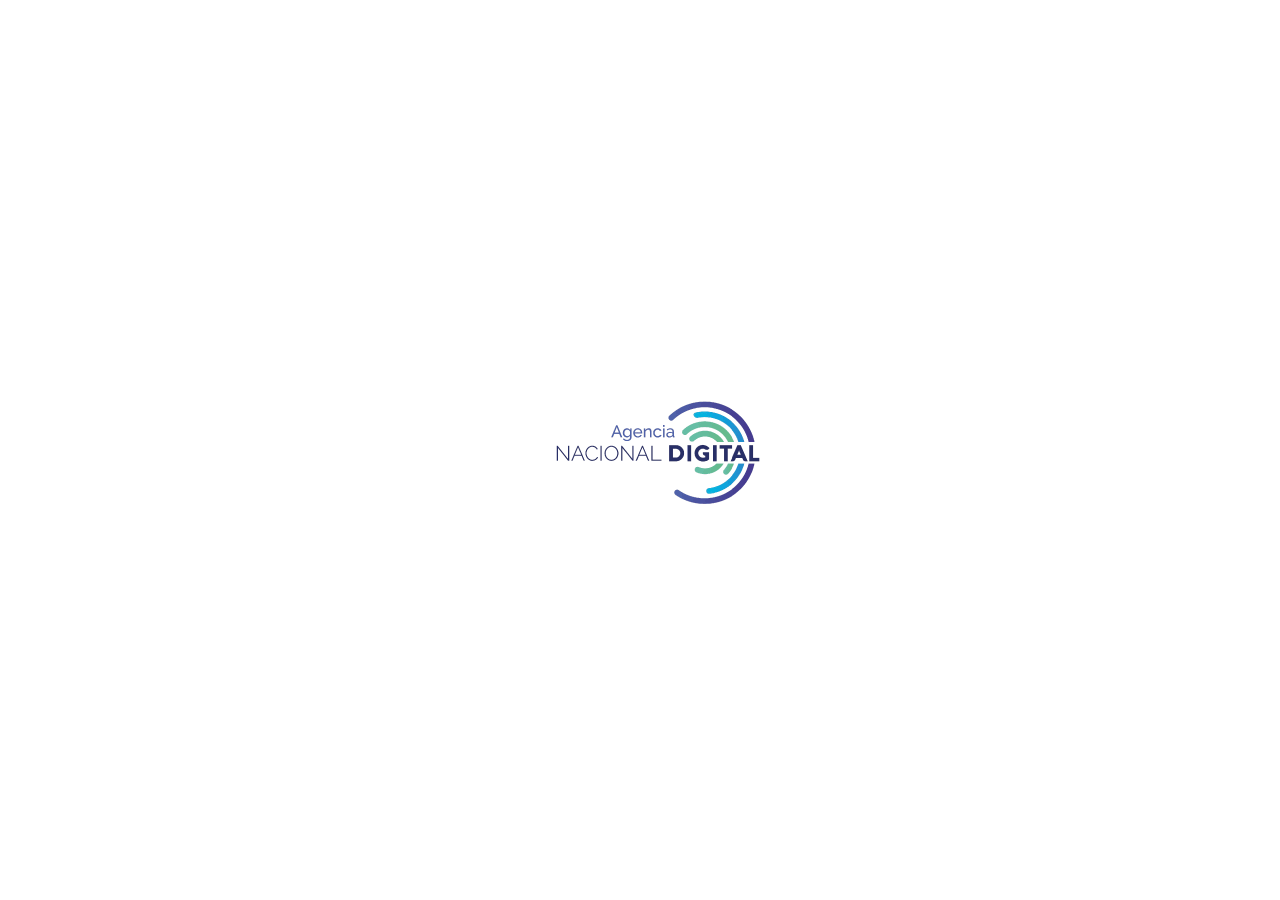
<file: autenticacion/analisis/autenticación.html>
<!DOCTYPE html>
<!--
	NOTES:
	1. All tokens are represented by '$' sign in the template.
	2. You can write your code only wherever mentioned.
	3. All occurrences of existing tokens will be replaced by their appropriate values.
	4. Blank lines will be removed automatically.
	5. Remove unnecessary comments before creating your template.
-->
<html>
<head>
<meta charset="UTF-8">
<meta name="authoring-tool" content="Adobe_Animate_CC">
<title>autenticación</title>
<!-- write your code here -->
<style>
  #animation_container, #_preload_div_ {
	position:absolute;
	margin:auto;
	left:0;right:0;
	top:0;bottom:0;
  }
</style>
<script src="https://code.createjs.com/1.0.0/createjs.min.js"></script>
<script src="autenticación.js?1650837646449"></script>
<script>
var canvas, stage, exportRoot, anim_container, dom_overlay_container, fnStartAnimation;
function init() {
	canvas = document.getElementById("canvas");
	anim_container = document.getElementById("animation_container");
	dom_overlay_container = document.getElementById("dom_overlay_container");
	var comp=AdobeAn.getComposition("F4239E7D586ED44685B29475FAC9259C");
	var lib=comp.getLibrary();
	var loader = new createjs.LoadQueue(false);
	loader.addEventListener("fileload", function(evt){handleFileLoad(evt,comp)});
	loader.addEventListener("complete", function(evt){handleComplete(evt,comp)});
	var lib=comp.getLibrary();
	loader.loadManifest(lib.properties.manifest);
}
function handleFileLoad(evt, comp) {
	var images=comp.getImages();	
	if (evt && (evt.item.type == "image")) { images[evt.item.id] = evt.result; }	
}
function handleComplete(evt,comp) {
	//This function is always called, irrespective of the content. You can use the variable "stage" after it is created in token create_stage.
	var lib=comp.getLibrary();
	var ss=comp.getSpriteSheet();
	var queue = evt.target;
	var ssMetadata = lib.ssMetadata;
	for(i=0; i<ssMetadata.length; i++) {
		ss[ssMetadata[i].name] = new createjs.SpriteSheet( {"images": [queue.getResult(ssMetadata[i].name)], "frames": ssMetadata[i].frames} )
	}
	var preloaderDiv = document.getElementById("_preload_div_");
	preloaderDiv.style.display = 'none';
	canvas.style.display = 'block';
	exportRoot = new lib.Autenticacion_analisis_1();
	stage = new lib.Stage(canvas);
	stage.enableMouseOver();	
	//Registers the "tick" event listener.
	fnStartAnimation = function() {
		stage.addChild(exportRoot);
		createjs.Ticker.framerate = lib.properties.fps;
		createjs.Ticker.addEventListener("tick", stage);
	}	    
	//Code to support hidpi screens and responsive scaling.
	AdobeAn.makeResponsive(true,'both',true,1,[canvas,preloaderDiv,anim_container,dom_overlay_container]);	
	AdobeAn.compositionLoaded(lib.properties.id);
	fnStartAnimation();
}
</script>
<!-- write your code here -->
</head>
<body onload="init();" style="margin:0px;">
	<div id="animation_container" style="background-color:rgba(255, 255, 255, 1.00); width:1300px; height:720px">
		<canvas id="canvas" width="1300" height="720" style="position: absolute; display: none; background-color:rgba(255, 255, 255, 1.00);"></canvas>
		<div id="dom_overlay_container" style="pointer-events:none; overflow:hidden; width:1300px; height:720px; position: absolute; left: 0px; top: 0px; display: none;">
		</div>
	</div>
    <div id='_preload_div_' style='position:absolute; top:0; left:0; display: inline-block; height:720px; width: 1300px; text-align: center;'>	<span style='display: inline-block; height: 100%; vertical-align: middle;'></span>	<img src=images/_preloader.gif?1650837646450 style='vertical-align: middle; max-height: 100%'/></div>
</body>
</html>
</file>
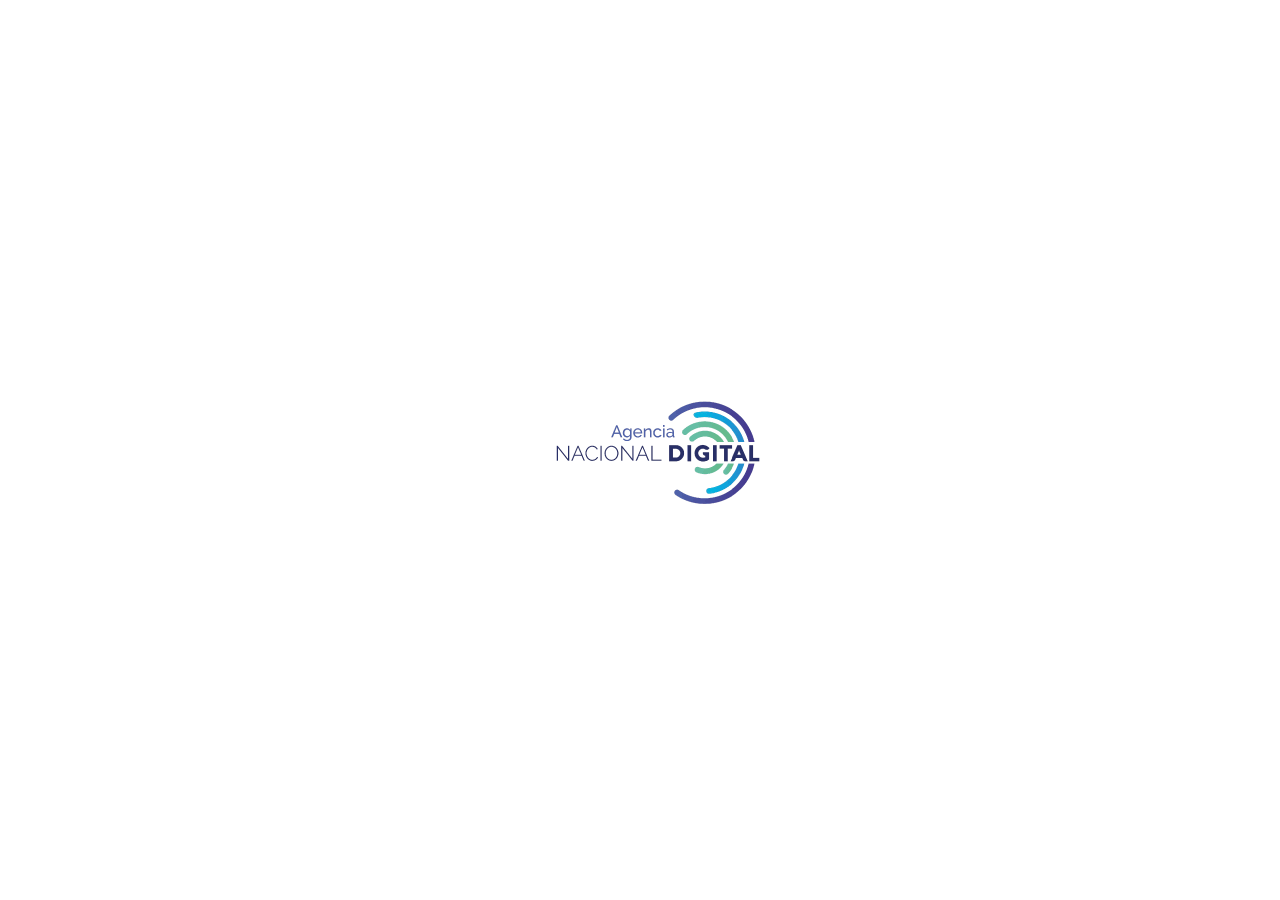
<file: autenticacion/ejecucion/autenticacion_ejecucion.html>
<!DOCTYPE html>
<!--
	NOTES:
	1. All tokens are represented by '$' sign in the template.
	2. You can write your code only wherever mentioned.
	3. All occurrences of existing tokens will be replaced by their appropriate values.
	4. Blank lines will be removed automatically.
	5. Remove unnecessary comments before creating your template.
-->
<html>
<head>
<meta charset="UTF-8">
<meta name="authoring-tool" content="Adobe_Animate_CC">
<title>autenticacion_ejecucion</title>
<!-- write your code here -->
<style>
  #animation_container, #_preload_div_ {
	position:absolute;
	margin:auto;
	left:0;right:0;
	top:0;bottom:0;
  }
</style>
<script src="https://code.createjs.com/1.0.0/createjs.min.js"></script>
<script src="autenticacion_ejecucion.js?1650857483481"></script>
<script>
var canvas, stage, exportRoot, anim_container, dom_overlay_container, fnStartAnimation;
function init() {
	canvas = document.getElementById("canvas");
	anim_container = document.getElementById("animation_container");
	dom_overlay_container = document.getElementById("dom_overlay_container");
	var comp=AdobeAn.getComposition("F4239E7D586ED44685B29475FAC9259C");
	var lib=comp.getLibrary();
	var loader = new createjs.LoadQueue(false);
	loader.addEventListener("fileload", function(evt){handleFileLoad(evt,comp)});
	loader.addEventListener("complete", function(evt){handleComplete(evt,comp)});
	var lib=comp.getLibrary();
	loader.loadManifest(lib.properties.manifest);
}
function handleFileLoad(evt, comp) {
	var images=comp.getImages();	
	if (evt && (evt.item.type == "image")) { images[evt.item.id] = evt.result; }	
}
function handleComplete(evt,comp) {
	//This function is always called, irrespective of the content. You can use the variable "stage" after it is created in token create_stage.
	var lib=comp.getLibrary();
	var ss=comp.getSpriteSheet();
	var queue = evt.target;
	var ssMetadata = lib.ssMetadata;
	for(i=0; i<ssMetadata.length; i++) {
		ss[ssMetadata[i].name] = new createjs.SpriteSheet( {"images": [queue.getResult(ssMetadata[i].name)], "frames": ssMetadata[i].frames} )
	}
	var preloaderDiv = document.getElementById("_preload_div_");
	preloaderDiv.style.display = 'none';
	canvas.style.display = 'block';
	exportRoot = new lib.Autenticacion_Ejecucion1();
	exportRoot.addEventListener("tick", AdobeAn.handleFilterCache);
	stage = new lib.Stage(canvas);
	stage.enableMouseOver();	
	//Registers the "tick" event listener.
	fnStartAnimation = function() {
		stage.addChild(exportRoot);
		createjs.Ticker.framerate = lib.properties.fps;
		createjs.Ticker.addEventListener("tick", stage);
	}	    
	//Code to support hidpi screens and responsive scaling.
	AdobeAn.makeResponsive(true,'both',true,1,[canvas,preloaderDiv,anim_container,dom_overlay_container]);	
	AdobeAn.compositionLoaded(lib.properties.id);
	fnStartAnimation();
}
</script>
<!-- write your code here -->
</head>
<body onload="init();" style="margin:0px;">
	<div id="animation_container" style="background-color:rgba(255, 255, 255, 1.00); width:1300px; height:720px">
		<canvas id="canvas" width="1300" height="720" style="position: absolute; display: none; background-color:rgba(255, 255, 255, 1.00);"></canvas>
		<div id="dom_overlay_container" style="pointer-events:none; overflow:hidden; width:1300px; height:720px; position: absolute; left: 0px; top: 0px; display: none;">
		</div>
	</div>
    <div id='_preload_div_' style='position:absolute; top:0; left:0; display: inline-block; height:720px; width: 1300px; text-align: center;'>	<span style='display: inline-block; height: 100%; vertical-align: middle;'></span>	<img src=images/_preloader.gif?1650857483481 style='vertical-align: middle; max-height: 100%'/></div>
</body>
</html>
</file>
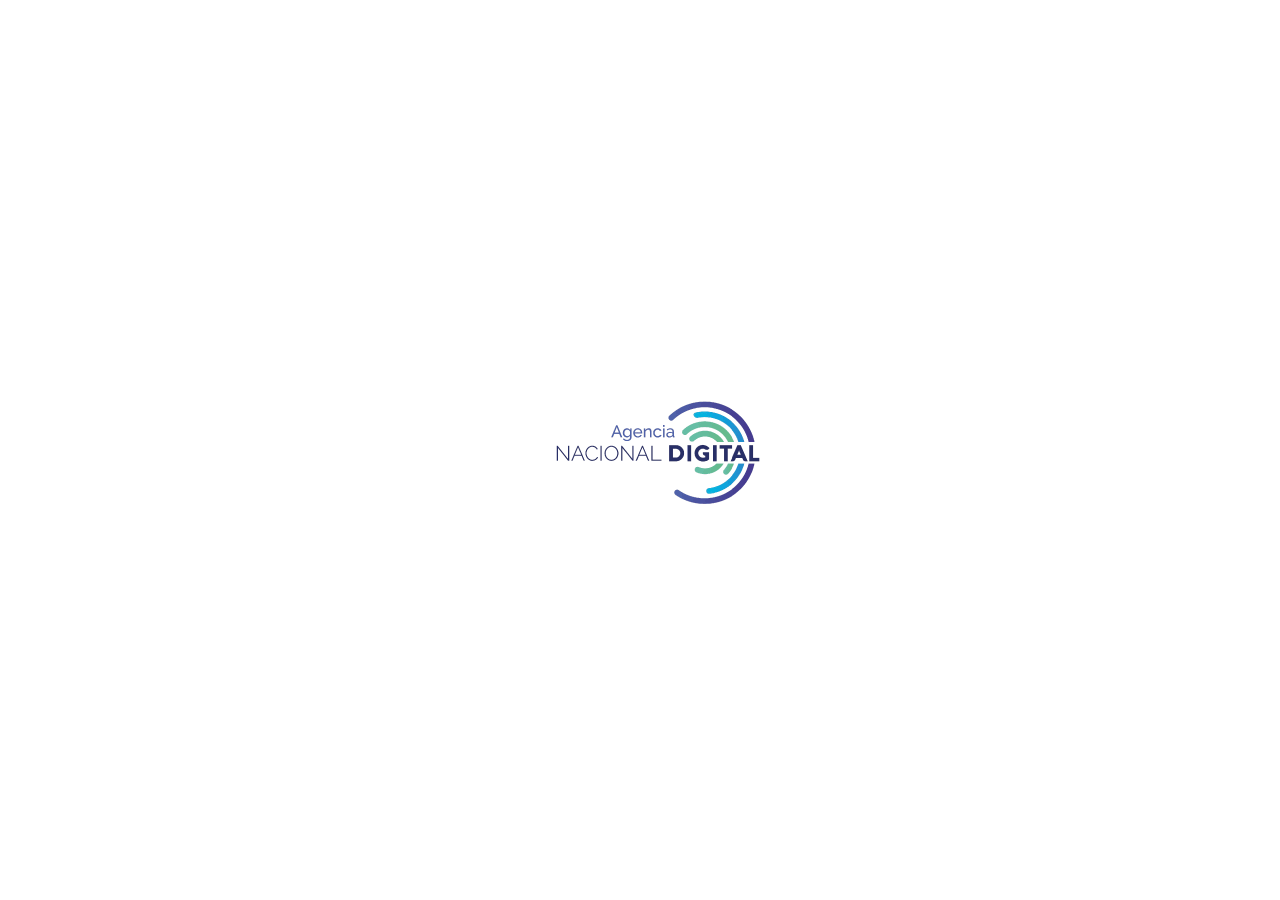
<file: carpeta_ciudadana/analisis/carpeta.html>
<!DOCTYPE html>
<!--
	NOTES:
	1. All tokens are represented by '$' sign in the template.
	2. You can write your code only wherever mentioned.
	3. All occurrences of existing tokens will be replaced by their appropriate values.
	4. Blank lines will be removed automatically.
	5. Remove unnecessary comments before creating your template.
-->
<html>
<head>
<meta charset="UTF-8">
<meta name="authoring-tool" content="Adobe_Animate_CC">
<title>carpeta</title>
<!-- write your code here -->
<style>
  #animation_container, #_preload_div_ {
	position:absolute;
	margin:auto;
	left:0;right:0;
	top:0;bottom:0;
  }
</style>
<script src="https://code.createjs.com/1.0.0/createjs.min.js"></script>
<script src="carpeta.js?1650838095850"></script>
<script>
var canvas, stage, exportRoot, anim_container, dom_overlay_container, fnStartAnimation;
function init() {
	canvas = document.getElementById("canvas");
	anim_container = document.getElementById("animation_container");
	dom_overlay_container = document.getElementById("dom_overlay_container");
	var comp=AdobeAn.getComposition("F4239E7D586ED44685B29475FAC9259C");
	var lib=comp.getLibrary();
	var loader = new createjs.LoadQueue(false);
	loader.addEventListener("fileload", function(evt){handleFileLoad(evt,comp)});
	loader.addEventListener("complete", function(evt){handleComplete(evt,comp)});
	var lib=comp.getLibrary();
	loader.loadManifest(lib.properties.manifest);
}
function handleFileLoad(evt, comp) {
	var images=comp.getImages();	
	if (evt && (evt.item.type == "image")) { images[evt.item.id] = evt.result; }	
}
function handleComplete(evt,comp) {
	//This function is always called, irrespective of the content. You can use the variable "stage" after it is created in token create_stage.
	var lib=comp.getLibrary();
	var ss=comp.getSpriteSheet();
	var queue = evt.target;
	var ssMetadata = lib.ssMetadata;
	for(i=0; i<ssMetadata.length; i++) {
		ss[ssMetadata[i].name] = new createjs.SpriteSheet( {"images": [queue.getResult(ssMetadata[i].name)], "frames": ssMetadata[i].frames} )
	}
	var preloaderDiv = document.getElementById("_preload_div_");
	preloaderDiv.style.display = 'none';
	canvas.style.display = 'block';
	exportRoot = new lib.carpeta_analisis_1();
	stage = new lib.Stage(canvas);
	stage.enableMouseOver();	
	//Registers the "tick" event listener.
	fnStartAnimation = function() {
		stage.addChild(exportRoot);
		createjs.Ticker.framerate = lib.properties.fps;
		createjs.Ticker.addEventListener("tick", stage);
	}	    
	//Code to support hidpi screens and responsive scaling.
	AdobeAn.makeResponsive(true,'both',true,1,[canvas,preloaderDiv,anim_container,dom_overlay_container]);	
	AdobeAn.compositionLoaded(lib.properties.id);
	fnStartAnimation();
}
</script>
<!-- write your code here -->
</head>
<body onload="init();" style="margin:0px;">
	<div id="animation_container" style="background-color:rgba(255, 255, 255, 1.00); width:1300px; height:720px">
		<canvas id="canvas" width="1300" height="720" style="position: absolute; display: none; background-color:rgba(255, 255, 255, 1.00);"></canvas>
		<div id="dom_overlay_container" style="pointer-events:none; overflow:hidden; width:1300px; height:720px; position: absolute; left: 0px; top: 0px; display: none;">
		</div>
	</div>
    <div id='_preload_div_' style='position:absolute; top:0; left:0; display: inline-block; height:720px; width: 1300px; text-align: center;'>	<span style='display: inline-block; height: 100%; vertical-align: middle;'></span>	<img src=images/_preloader.gif?1650838095851 style='vertical-align: middle; max-height: 100%'/></div>
</body>
</html>
</file>
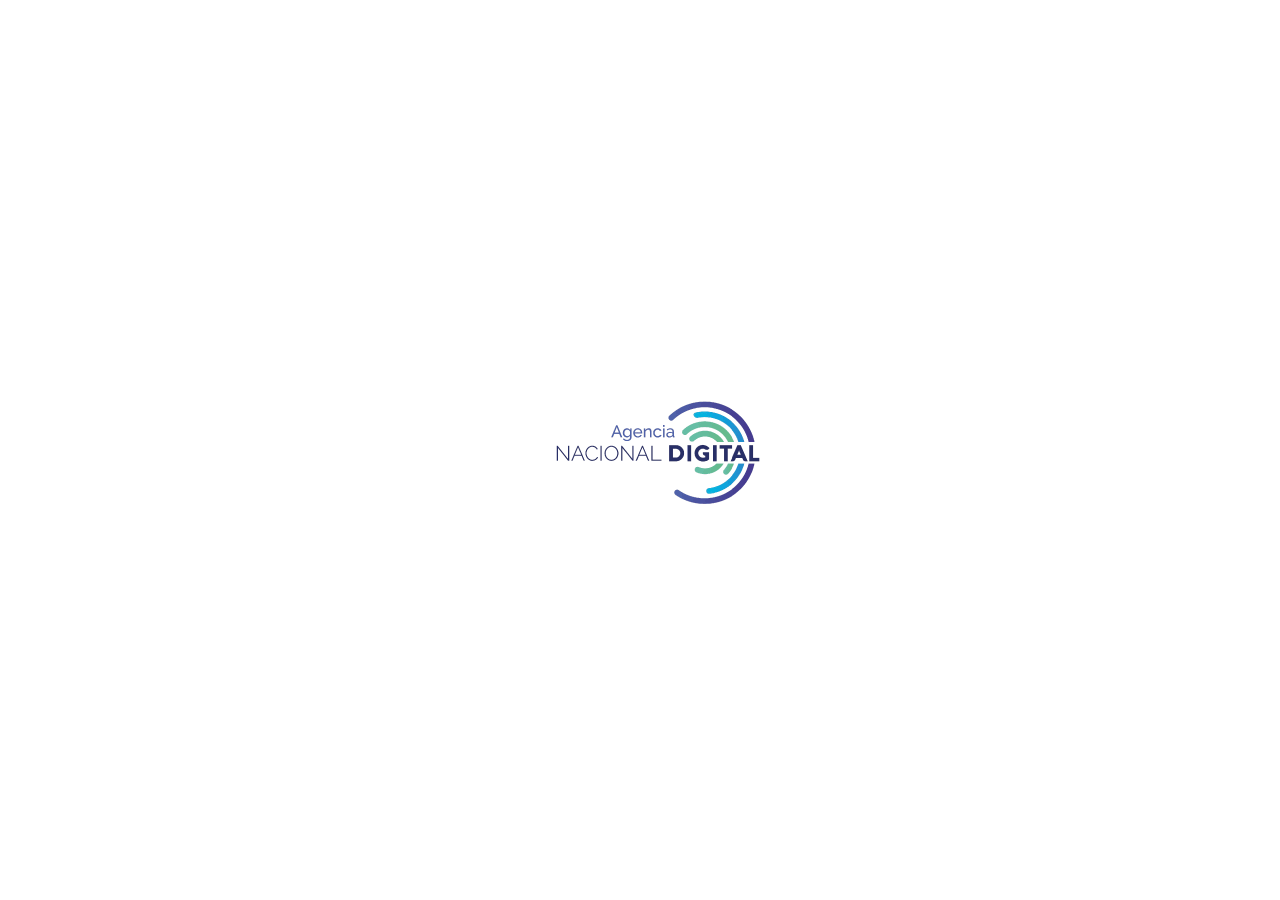
<file: carpeta_ciudadana/ejecucion/carpeta_ejecucion.html>
<!DOCTYPE html>
<!--
	NOTES:
	1. All tokens are represented by '$' sign in the template.
	2. You can write your code only wherever mentioned.
	3. All occurrences of existing tokens will be replaced by their appropriate values.
	4. Blank lines will be removed automatically.
	5. Remove unnecessary comments before creating your template.
-->
<html>
<head>
<meta charset="UTF-8">
<meta name="authoring-tool" content="Adobe_Animate_CC">
<title>carpeta_ejecucion</title>
<!-- write your code here -->
<style>
  #animation_container, #_preload_div_ {
	position:absolute;
	margin:auto;
	left:0;right:0;
	top:0;bottom:0;
  }
</style>
<script src="https://code.createjs.com/1.0.0/createjs.min.js"></script>
<script src="carpeta_ejecucion.js?1650856166216"></script>
<script>
var canvas, stage, exportRoot, anim_container, dom_overlay_container, fnStartAnimation;
function init() {
	canvas = document.getElementById("canvas");
	anim_container = document.getElementById("animation_container");
	dom_overlay_container = document.getElementById("dom_overlay_container");
	var comp=AdobeAn.getComposition("F4239E7D586ED44685B29475FAC9259C");
	var lib=comp.getLibrary();
	var loader = new createjs.LoadQueue(false);
	loader.addEventListener("fileload", function(evt){handleFileLoad(evt,comp)});
	loader.addEventListener("complete", function(evt){handleComplete(evt,comp)});
	var lib=comp.getLibrary();
	loader.loadManifest(lib.properties.manifest);
}
function handleFileLoad(evt, comp) {
	var images=comp.getImages();	
	if (evt && (evt.item.type == "image")) { images[evt.item.id] = evt.result; }	
}
function handleComplete(evt,comp) {
	//This function is always called, irrespective of the content. You can use the variable "stage" after it is created in token create_stage.
	var lib=comp.getLibrary();
	var ss=comp.getSpriteSheet();
	var queue = evt.target;
	var ssMetadata = lib.ssMetadata;
	for(i=0; i<ssMetadata.length; i++) {
		ss[ssMetadata[i].name] = new createjs.SpriteSheet( {"images": [queue.getResult(ssMetadata[i].name)], "frames": ssMetadata[i].frames} )
	}
	var preloaderDiv = document.getElementById("_preload_div_");
	preloaderDiv.style.display = 'none';
	canvas.style.display = 'block';
	exportRoot = new lib.carpeta_ejecucion1();
	exportRoot.addEventListener("tick", AdobeAn.handleFilterCache);
	stage = new lib.Stage(canvas);
	stage.enableMouseOver();	
	//Registers the "tick" event listener.
	fnStartAnimation = function() {
		stage.addChild(exportRoot);
		createjs.Ticker.framerate = lib.properties.fps;
		createjs.Ticker.addEventListener("tick", stage);
	}	    
	//Code to support hidpi screens and responsive scaling.
	AdobeAn.makeResponsive(true,'both',true,1,[canvas,preloaderDiv,anim_container,dom_overlay_container]);	
	AdobeAn.compositionLoaded(lib.properties.id);
	fnStartAnimation();
}
</script>
<!-- write your code here -->
</head>
<body onload="init();" style="margin:0px;">
	<div id="animation_container" style="background-color:rgba(255, 255, 255, 1.00); width:1300px; height:720px">
		<canvas id="canvas" width="1300" height="720" style="position: absolute; display: none; background-color:rgba(255, 255, 255, 1.00);"></canvas>
		<div id="dom_overlay_container" style="pointer-events:none; overflow:hidden; width:1300px; height:720px; position: absolute; left: 0px; top: 0px; display: none;">
		</div>
	</div>
    <div id='_preload_div_' style='position:absolute; top:0; left:0; display: inline-block; height:720px; width: 1300px; text-align: center;'>	<span style='display: inline-block; height: 100%; vertical-align: middle;'></span>	<img src=images/_preloader.gif?1650856166217 style='vertical-align: middle; max-height: 100%'/></div>
</body>
</html>
</file>
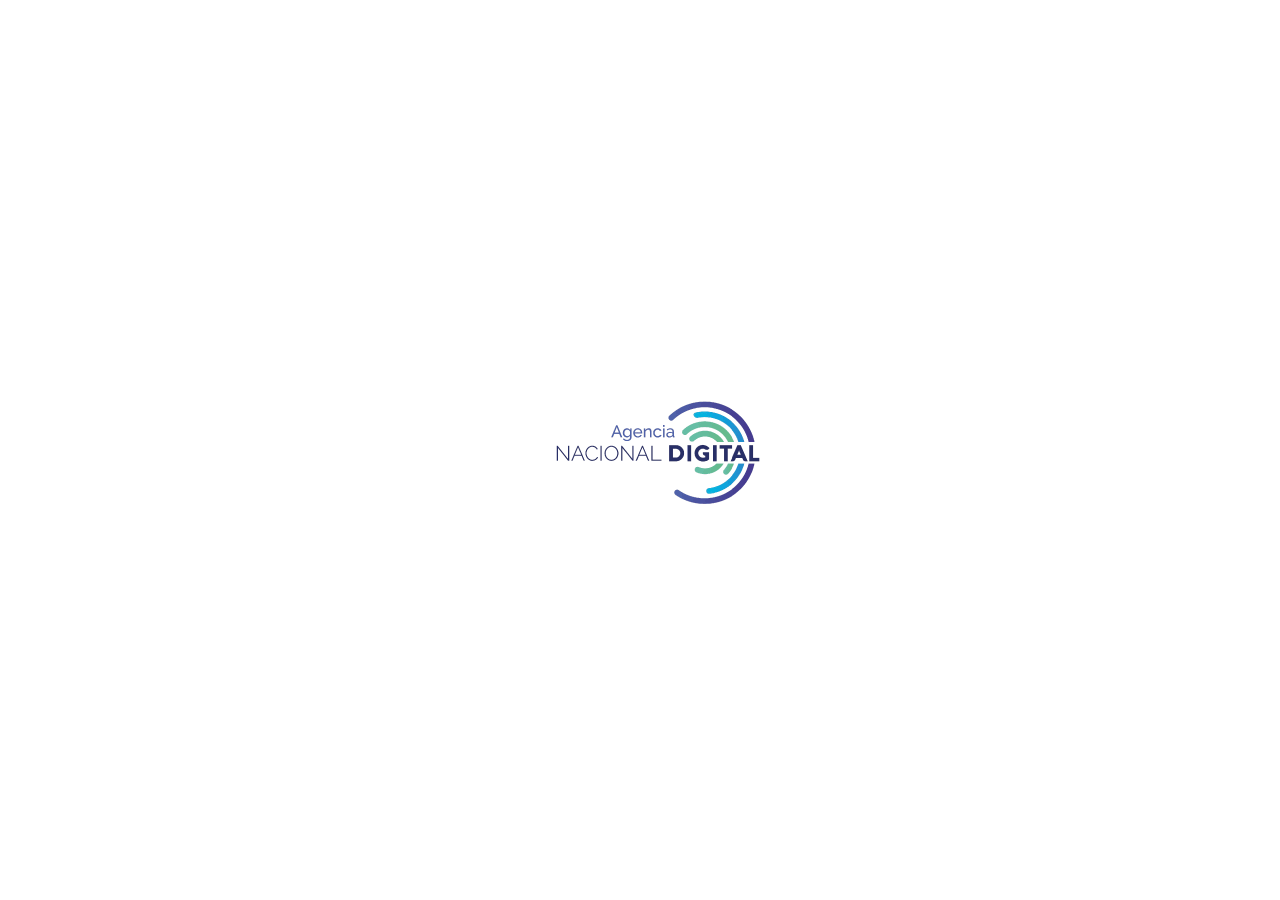
<file: iInteroperabilidad/analisis/interoperabilidad.html>
<!DOCTYPE html>
<!--
	NOTES:
	1. All tokens are represented by '$' sign in the template.
	2. You can write your code only wherever mentioned.
	3. All occurrences of existing tokens will be replaced by their appropriate values.
	4. Blank lines will be removed automatically.
	5. Remove unnecessary comments before creating your template.
-->
<html>
<head>
<meta charset="UTF-8">
<meta name="authoring-tool" content="Adobe_Animate_CC">
<title>interoperabilidad</title>
<!-- write your code here -->
<style>
  #animation_container, #_preload_div_ {
	position:absolute;
	margin:auto;
	left:0;right:0;
	top:0;bottom:0;
  }
</style>
<script src="https://code.createjs.com/1.0.0/createjs.min.js"></script>
<script src="interoperabilidad.js?1650390470898"></script>
<script>
var canvas, stage, exportRoot, anim_container, dom_overlay_container, fnStartAnimation;
function init() {
	canvas = document.getElementById("canvas");
	anim_container = document.getElementById("animation_container");
	dom_overlay_container = document.getElementById("dom_overlay_container");
	var comp=AdobeAn.getComposition("F4239E7D586ED44685B29475FAC9259C");
	var lib=comp.getLibrary();
	var loader = new createjs.LoadQueue(false);
	loader.addEventListener("fileload", function(evt){handleFileLoad(evt,comp)});
	loader.addEventListener("complete", function(evt){handleComplete(evt,comp)});
	var lib=comp.getLibrary();
	loader.loadManifest(lib.properties.manifest);
}
function handleFileLoad(evt, comp) {
	var images=comp.getImages();	
	if (evt && (evt.item.type == "image")) { images[evt.item.id] = evt.result; }	
}
function handleComplete(evt,comp) {
	//This function is always called, irrespective of the content. You can use the variable "stage" after it is created in token create_stage.
	var lib=comp.getLibrary();
	var ss=comp.getSpriteSheet();
	var queue = evt.target;
	var ssMetadata = lib.ssMetadata;
	for(i=0; i<ssMetadata.length; i++) {
		ss[ssMetadata[i].name] = new createjs.SpriteSheet( {"images": [queue.getResult(ssMetadata[i].name)], "frames": ssMetadata[i].frames} )
	}
	var preloaderDiv = document.getElementById("_preload_div_");
	preloaderDiv.style.display = 'none';
	canvas.style.display = 'block';
	exportRoot = new lib.interoperabilidad1();
	stage = new lib.Stage(canvas);
	stage.enableMouseOver();	
	//Registers the "tick" event listener.
	fnStartAnimation = function() {
		stage.addChild(exportRoot);
		createjs.Ticker.framerate = lib.properties.fps;
		createjs.Ticker.addEventListener("tick", stage);
	}	    
	//Code to support hidpi screens and responsive scaling.
	AdobeAn.makeResponsive(true,'both',true,1,[canvas,preloaderDiv,anim_container,dom_overlay_container]);	
	AdobeAn.compositionLoaded(lib.properties.id);
	fnStartAnimation();
}
</script>
<!-- write your code here -->
</head>
<body onload="init();" style="margin:0px;">
	<div id="animation_container" style="background-color:rgba(255, 255, 255, 1.00); width:1300px; height:720px">
		<canvas id="canvas" width="1300" height="720" style="position: absolute; display: none; background-color:rgba(255, 255, 255, 1.00);"></canvas>
		<div id="dom_overlay_container" style="pointer-events:none; overflow:hidden; width:1300px; height:720px; position: absolute; left: 0px; top: 0px; display: none;">
		</div>
	</div>
    <div id='_preload_div_' style='position:absolute; top:0; left:0; display: inline-block; height:720px; width: 1300px; text-align: center;'>	<span style='display: inline-block; height: 100%; vertical-align: middle;'></span>	<img src=images/_preloader.gif?1650390470899 style='vertical-align: middle; max-height: 100%'/></div>
</body>
</html>
</file>
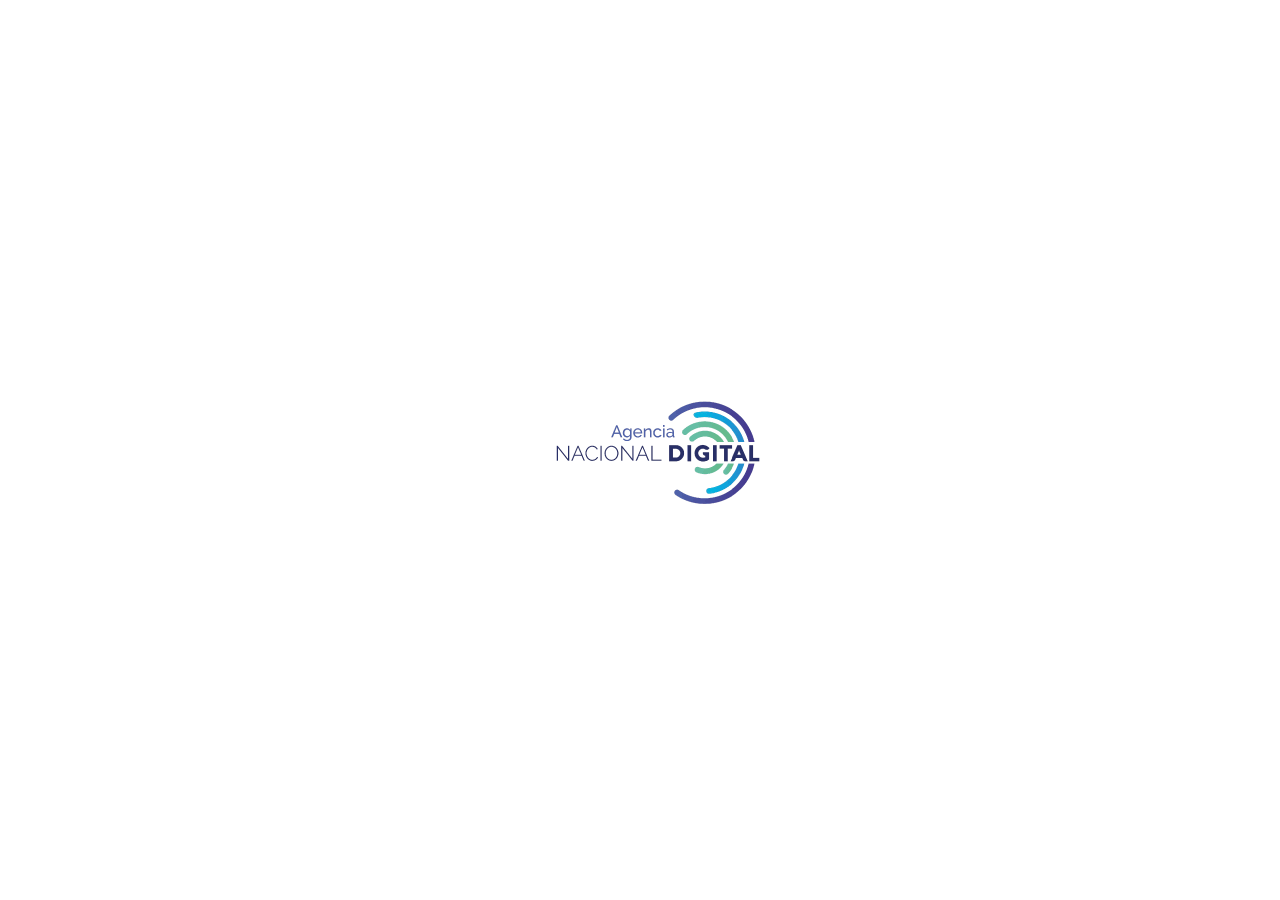
<file: iInteroperabilidad/ejecucion/interoperabilidad_Ejecucion.html>
<!DOCTYPE html>
<!--
	NOTES:
	1. All tokens are represented by '$' sign in the template.
	2. You can write your code only wherever mentioned.
	3. All occurrences of existing tokens will be replaced by their appropriate values.
	4. Blank lines will be removed automatically.
	5. Remove unnecessary comments before creating your template.
-->
<html>
<head>
<meta charset="UTF-8">
<meta name="authoring-tool" content="Adobe_Animate_CC">
<title>interoperabilidad_Ejecucion</title>
<!-- write your code here -->
<style>
  #animation_container, #_preload_div_ {
	position:absolute;
	margin:auto;
	left:0;right:0;
	top:0;bottom:0;
  }
</style>
<script src="https://code.createjs.com/1.0.0/createjs.min.js"></script>
<script src="interoperabilidad_Ejecucion.js?1650856763407"></script>
<script>
var canvas, stage, exportRoot, anim_container, dom_overlay_container, fnStartAnimation;
function init() {
	canvas = document.getElementById("canvas");
	anim_container = document.getElementById("animation_container");
	dom_overlay_container = document.getElementById("dom_overlay_container");
	var comp=AdobeAn.getComposition("F4239E7D586ED44685B29475FAC9259C");
	var lib=comp.getLibrary();
	var loader = new createjs.LoadQueue(false);
	loader.addEventListener("fileload", function(evt){handleFileLoad(evt,comp)});
	loader.addEventListener("complete", function(evt){handleComplete(evt,comp)});
	var lib=comp.getLibrary();
	loader.loadManifest(lib.properties.manifest);
}
function handleFileLoad(evt, comp) {
	var images=comp.getImages();	
	if (evt && (evt.item.type == "image")) { images[evt.item.id] = evt.result; }	
}
function handleComplete(evt,comp) {
	//This function is always called, irrespective of the content. You can use the variable "stage" after it is created in token create_stage.
	var lib=comp.getLibrary();
	var ss=comp.getSpriteSheet();
	var queue = evt.target;
	var ssMetadata = lib.ssMetadata;
	for(i=0; i<ssMetadata.length; i++) {
		ss[ssMetadata[i].name] = new createjs.SpriteSheet( {"images": [queue.getResult(ssMetadata[i].name)], "frames": ssMetadata[i].frames} )
	}
	var preloaderDiv = document.getElementById("_preload_div_");
	preloaderDiv.style.display = 'none';
	canvas.style.display = 'block';
	exportRoot = new lib.interoperabilidad_Ejecucion1();
	exportRoot.addEventListener("tick", AdobeAn.handleFilterCache);
	stage = new lib.Stage(canvas);
	stage.enableMouseOver();	
	//Registers the "tick" event listener.
	fnStartAnimation = function() {
		stage.addChild(exportRoot);
		createjs.Ticker.framerate = lib.properties.fps;
		createjs.Ticker.addEventListener("tick", stage);
	}	    
	//Code to support hidpi screens and responsive scaling.
	AdobeAn.makeResponsive(true,'both',true,1,[canvas,preloaderDiv,anim_container,dom_overlay_container]);	
	AdobeAn.compositionLoaded(lib.properties.id);
	fnStartAnimation();
}
</script>
<!-- write your code here -->
</head>
<body onload="init();" style="margin:0px;">
	<div id="animation_container" style="background-color:rgba(255, 255, 255, 1.00); width:1300px; height:720px">
		<canvas id="canvas" width="1300" height="720" style="position: absolute; display: none; background-color:rgba(255, 255, 255, 1.00);"></canvas>
		<div id="dom_overlay_container" style="pointer-events:none; overflow:hidden; width:1300px; height:720px; position: absolute; left: 0px; top: 0px; display: none;">
		</div>
	</div>
    <div id='_preload_div_' style='position:absolute; top:0; left:0; display: inline-block; height:720px; width: 1300px; text-align: center;'>	<span style='display: inline-block; height: 100%; vertical-align: middle;'></span>	<img src=images/_preloader.gif?1650856763409 style='vertical-align: middle; max-height: 100%'/></div>
</body>
</html>
</file>
